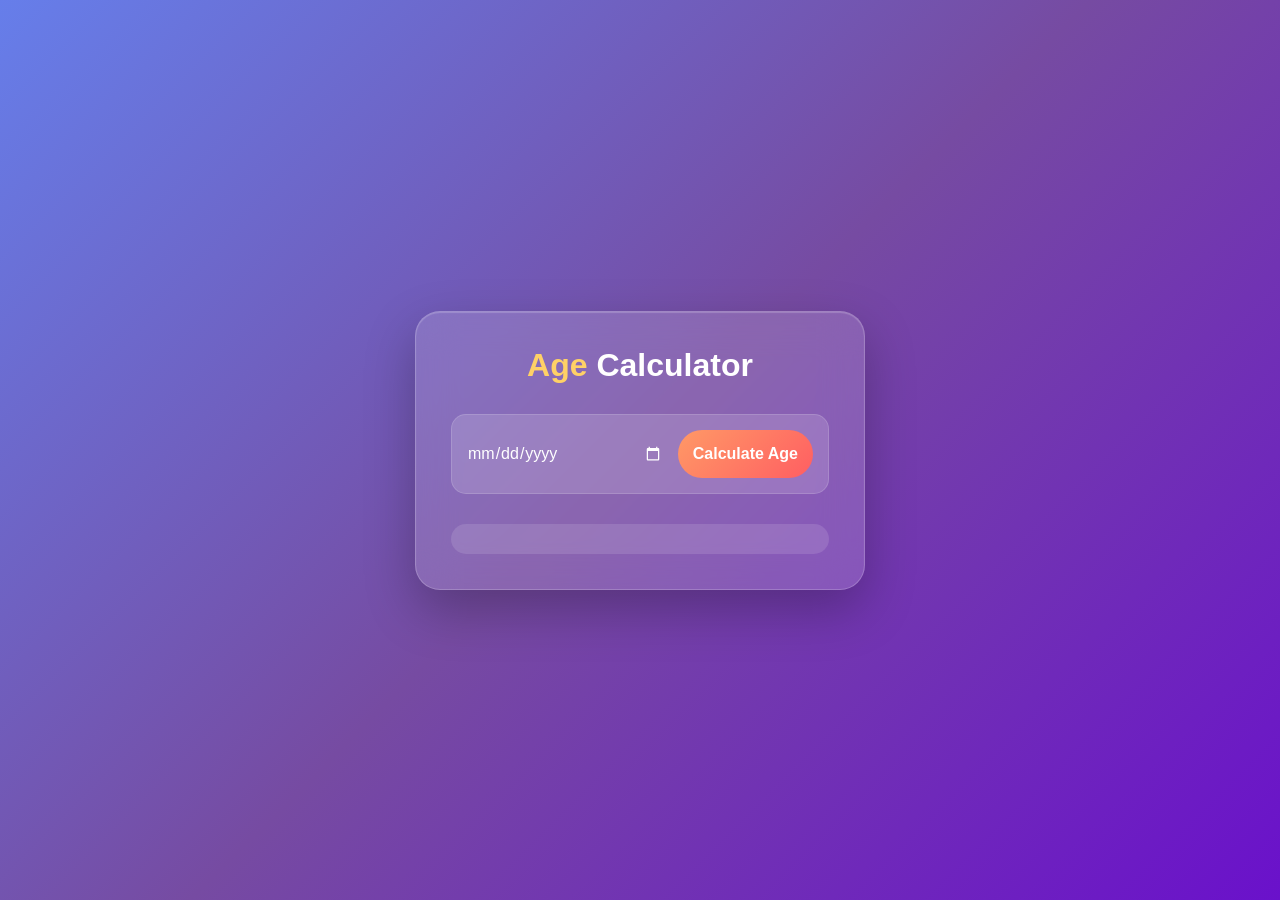
<file: 06 - Age Calculator App/index.html>
<!DOCTYPE html>
<html lang="en">
<head>
    <meta charset="UTF-8">
    <meta name="viewport" content="width=device-width, initial-scale=1.0">
    <title>Age Calculator</title>
    <Link rel="stylesheet" href="style.css">
</head>
<body>
    <div class="container">
        <div class="calculator">
            <h1><span>Age</span> Calculator</h1>
            <div class= "input-box">
                <input type="date" id="date" placeholder="Enter your date of birth">
                <button onClick = "calculateAge()">Calculate Age</button>
            </div>

            <p id="result"> </p>
        </div>
    </div>

    <script>
        let userInput = document.getElementById("date");
        userInput.max = new Date().toISOString().split("T")[0];
        let result = document.getElementById("result");
function calculateAge() {
    let birthDate = new Date(userInput.value);

   let d1 = birthDate.getDate();
   let m1 = birthDate.getMonth() + 1;
   let y1 = birthDate.getFullYear();
    let today = new Date();
    let d2 = today.getDate();
    let m2 = today.getMonth() + 1;
    let y2 = today.getFullYear();

    let d3 , m3 , y3;
    y3 = y2 - y1;
    if(m2 >= m1){
        m3 = m2 - m1;
    }else{
        y3--;
        m3 = 12 + m2 - m1;
}
    if(d2 >= d1){
        d3 = d2 - d1;
    }else{
        m3--;
        d3 = getDaysInMonth(m1, y1) + d2 - d1;
    }
    if(m3 < 0){
        m3 = 11;
        y3--;
    }
    console.log(`You are <span>${y3}</span> years, <span>${m3}</span> months and <span>${d3}</span> days old.`);
    result.innerHTML = `You are <span>${y3}</span> years, <span>${m3}</span> months and <span>${d3}</span> days old.`;
}
    function getDaysInMonth(month, year) {
        return new Date(year, month, 0).getDate();
    }   
    </script>
</body>
</html>
</file>
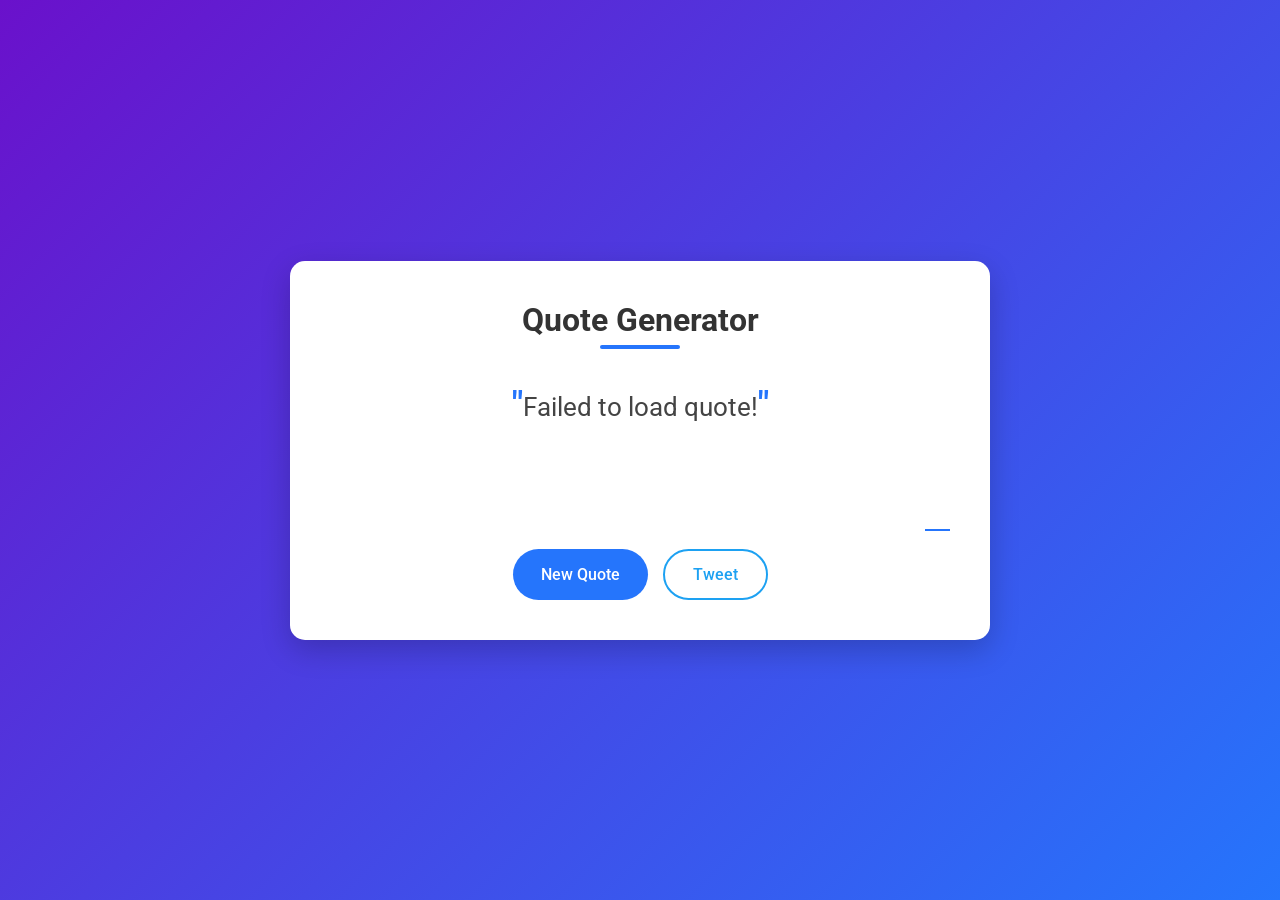
<file: 07 - Quote Generator/index.html>
<!DOCTYPE html>
<html lang="en">
<head>
    <meta charset="UTF-8">
    <meta name="viewport" content="width=device-width, initial-scale=1.0">
    <title>Quote Generator</title>

    <link rel="stylesheet" href="style.css">
</head>

<body>

    <div class="quote-box">

        <h2>Quote Generator</h2>

        <blockquote id="quote">
            Loading...
        </blockquote>

        <span id="author">
            Loading...
        </span>

        

        <div>
    <button onclick="getQuote()">
        New Quote
    </button>

    <button onclick="tweet()">
        Tweet
    </button>
</div>
    </div>

    <script>
        const quote = document.getElementById("quote");
        const author = document.getElementById("author");

        const apiUrl = "https://dummyjson.com/quotes/random";

        async function getQuote() {

            try {

                const response = await fetch(apiUrl);

                const data = await response.json();

                quote.innerHTML = data.quote;
                author.innerHTML = "- " + data.author;

            } catch (error) {

                quote.innerHTML = "Failed to load quote!";
                author.innerHTML = "";

                console.log(error);
            }
        }

        // Load first quote automatically
        getQuote();

        function tweet() {
    const tweetText =
        `${quote.innerText}\n\n— ${author.innerText}`;

    const twitterUrl =
        `https://twitter.com/intent/tweet?text=${encodeURIComponent(tweetText)}`;

    window.open(twitterUrl, "_blank");
}

    </script>

</body>
</html>
</file>
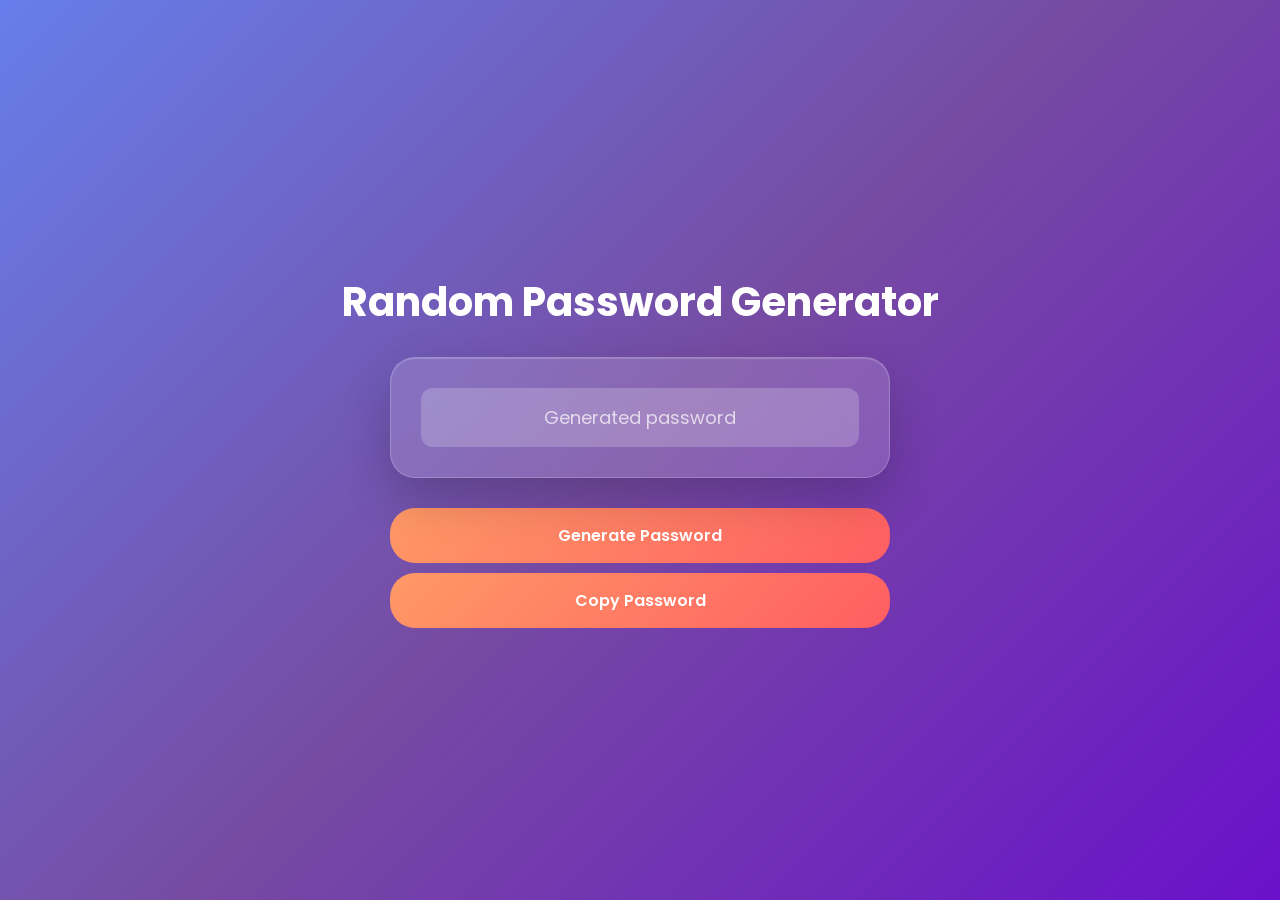
<file: Password Generator/index.html>
<!DOCTYPE html>
<html lang="en">
<head>
    <meta charset="UTF-8">
    <meta name="viewport" content="width=device-width, initial-scale=1.0">
    <title>Random Password Generator</title>
    <link rel="stylesheet" href="style.css">
    <link href="https://fonts.googleapis.com/css2?family=Poppins:wght@300;400;500;600;700&display=swap" rel="stylesheet">
</head>
<body>

<div class="container">
    <h1>Random Password Generator</h1>

    <div class="display">
        <input
            type="text"
            id="password"
            placeholder="Generated password"
            readonly
        >
    </div>

    <button onclick="createPassword()">
        Generate Password
    </button>

    <button onclick="copyPassword()">
        Copy Password
    </button>
</div>

<script>

const passwordField = document.getElementById("password");

const len = 12;

const lowercase = "abcdefghijklmnopqrstuvwxyz";
const uppercase = "ABCDEFGHIJKLMNOPQRSTUVWXYZ";
const numbers = "0123456789";
const symbols = "!@#$%^&*()";

const allChars = lowercase + uppercase + numbers + symbols;

function createPassword() {

    let password = "";

    password += lowercase[Math.floor(Math.random() * lowercase.length)];
    password += uppercase[Math.floor(Math.random() * uppercase.length)];
    password += numbers[Math.floor(Math.random() * numbers.length)];
    password += symbols[Math.floor(Math.random() * symbols.length)];

    while (password.length < len) {
        password += allChars[Math.floor(Math.random() * allChars.length)];
    }

    passwordField.value = password;
}

function copyPassword() {

    if (passwordField.value === "") {
        alert("Generate a password first!");
        return;
    }

    navigator.clipboard.writeText(passwordField.value);

    alert("Password copied to clipboard!");
}

</script>

</body>
</html>
</file>
<file: 06 - Age Calculator App/style.css>
*{
    margin: 0;
    padding: 0;
    box-sizing: border-box;
    font-family: 'Poppins', sans-serif;
}

body{
    min-height: 100vh;
    display: flex;
    justify-content: center;
    align-items: center;

    background: linear-gradient(
        135deg,
        #667eea,
        #764ba2,
        #6a11cb
    );

    padding: 20px;
}

.container{
    width: 100%;
    max-width: 450px;

    background: rgba(255,255,255,0.15);
    backdrop-filter: blur(20px);
    -webkit-backdrop-filter: blur(20px);

    border: 1px solid rgba(255,255,255,0.2);
    border-radius: 25px;

    padding: 35px;

    box-shadow:
        0 20px 50px rgba(0,0,0,0.25),
        inset 0 1px 1px rgba(255,255,255,0.2);
}

.calculator{
    display: flex;
    flex-direction: column;
    gap: 20px;
}

.calculator h1{
    color: white;
    text-align: center;
    font-size: 2rem;
    font-weight: 700;
    margin-bottom: 10px;
}

.calculator h1 span{
    color: #ffd166;
}

.input-box{
    display: flex;
    align-items: center;
    gap: 15px;

    padding: 15px;

    background: rgba(255,255,255,0.15);

    border-radius: 15px;
    border: 1px solid rgba(255,255,255,0.15);
}

.input-box input{
    flex: 1;

    border: none;
    outline: none;

    background: transparent;

    color: white;
    font-size: 16px;
}

.input-box input::-webkit-calendar-picker-indicator{
    cursor: pointer;
    filter: invert(1);
}

button{
    border: none;
    outline: none;

    padding: 15px;

    border-radius: 30px;

    background: linear-gradient(
        135deg,
        #ff9966,
        #ff5e62
    );

    color: white;
    font-size: 16px;
    font-weight: 600;

    cursor: pointer;

    transition: all 0.3s ease;
}

button:hover{
    transform: translateY(-3px);
    box-shadow: 0 12px 25px rgba(255,94,98,0.4);
}

#result{
    margin-top: 10px;

    text-align: center;

    color: white;
    font-size: 20px;
    font-weight: 500;

    padding: 15px;

    background: rgba(255,255,255,0.12);

    border-radius: 15px;

    line-height: 1.6;
}

#result span{
    color: #ffd166;
    font-weight: 700;
    font-size: 24px;
}

@media(max-width:500px){

    .container{
        padding: 25px;
    }

    .calculator h1{
        font-size: 1.7rem;
    }

}
</file>
<file: 07 - Quote Generator/style.css>
@import url('https://fonts.googleapis.com/css2?family=Roboto:wght@400;700&display=swap');

*{
    margin: 0;
    padding: 0;
    box-sizing: border-box;
    font-family: 'Roboto', sans-serif;
}

body{
    width: 100%;
    min-height: 100vh;
    background: linear-gradient(135deg, #6a11cb, #2575fc);
    display: flex;
    justify-content: center;
    align-items: center;
    padding: 20px;
}

.quote-box{
    width: 700px;
    max-width: 90%;
    background: #fff;
    padding: 40px 30px;
    border-radius: 15px;
    text-align: center;
    box-shadow: 0 10px 30px rgba(0,0,0,0.2);
}

.quote-box h2{
    font-size: 32px;
    margin-bottom: 40px;
    position: relative;
    color: #333;
}

.quote-box h2::after{
    content: '';
    width: 80px;
    height: 4px;
    background: #2575fc;
    border-radius: 5px;
    position: absolute;
    left: 50%;
    bottom: -10px;
    transform: translateX(-50%);
}

.quote-box blockquote{
    font-size: 26px;
    min-height: 110px;
    color: #444;
    line-height: 1.5;
    margin-bottom: 25px;
}

.quote-box blockquote::before,
.quote-box blockquote::after{
    content: '"';
    color: #2575fc;
    font-size: 35px;
    font-weight: bold;
}

.quote-box span{
    display: block;
    margin-top: 15px;
    float: right;
    position: relative;
    color: #555;
    font-size: 18px;
    padding-left: 35px;
}

.quote-box span::before{
    content: '';
    width: 25px;
    height: 2px;
    background: #2575fc;
    position: absolute;
    left: 0;
    top: 50%;
}

.quote-box div{
    width: 100%;
    margin-top: 60px;
    display: flex;
    justify-content: center;
    gap: 15px;
    flex-wrap: wrap;
}

.quote-box button{
    background: #2575fc;
    color: #fff;
    border: none;
    outline: none;
    padding: 14px 28px;
    border-radius: 30px;
    cursor: pointer;
    font-size: 16px;
    font-weight: 500;
    transition: 0.3s;
}

.quote-box button:hover{
    background: #1b5fd1;
    transform: translateY(-2px);
}

.quote-box button:nth-child(2){
    background: transparent;
    color: #2575fc;
    border: 2px solid #2575fc;
}

.quote-box button:nth-child(2):hover{
    background: #2575fc;
    color: #fff;
}
.quote-box button:nth-child(2){
    background: transparent;
    color: #1DA1F2;
    border: 2px solid #1DA1F2;
}

.quote-box button:nth-child(2):hover{
    background: #1DA1F2;
    color: white;
}
</file>
<file: Password Generator/style.css>
*{
    margin: 0;
    padding: 0;
    box-sizing: border-box;
    font-family: 'Poppins', sans-serif;
}

body{
    min-height: 100vh;
}

.container{
    width: 100%;
    min-height: 100vh;
    background: linear-gradient(
        135deg,
        #667eea 0%,
        #764ba2 50%,
        #6a11cb 100%
    );

    display: flex;
    flex-direction: column;
    justify-content: center;
    align-items: center;
    padding: 20px;
}

.container h1{
    color: white;
    font-size: 2.5rem;
    margin-bottom: 25px;
    text-align: center;
}

.container h1 span{
    color: #ff6a00;
}

.display{
    width: 100%;
    max-width: 500px;
    background: rgba(255,255,255,0.15);
    backdrop-filter: blur(20px);
    -webkit-backdrop-filter: blur(20px);
    border: 1px solid rgba(255,255,255,0.2);
    border-radius: 25px;
    padding: 30px;
    box-shadow:
        0 20px 50px rgba(0,0,0,0.2),
        inset 0 1px 1px rgba(255,255,255,0.2);

    margin-bottom: 20px;
}

.display input{
    width: 100%;
    padding: 16px;
    border: none;
    outline: none;
    border-radius: 12px;
    background: rgba(255,255,255,0.2);
    color: white;
    font-size: 18px;
    text-align: center;
}

.display input::placeholder{
    color: rgba(255,255,255,0.7);
}

.display img{
    display: block;
    margin: 0 auto 20px;
    width: 70px;
}

.container button{
    width: 100%;
    max-width: 500px;

    padding: 15px;
    margin-top: 10px;

    border: none;
    outline: none;

    border-radius: 25px;

    background: linear-gradient(
        135deg,
        #ff9966,
        #ff5e62
    );

    color: white;
    font-size: 16px;
    font-weight: 600;

    cursor: pointer;
    transition: all 0.3s ease;

    display: flex;
    justify-content: center;
    align-items: center;
    gap: 10px;
}

.container button:hover{
    transform: translateY(-3px);
    box-shadow: 0 12px 25px rgba(255,94,98,0.4);
}

.container button img{
    width: 22px;
    height: 22px;
}
</file>
